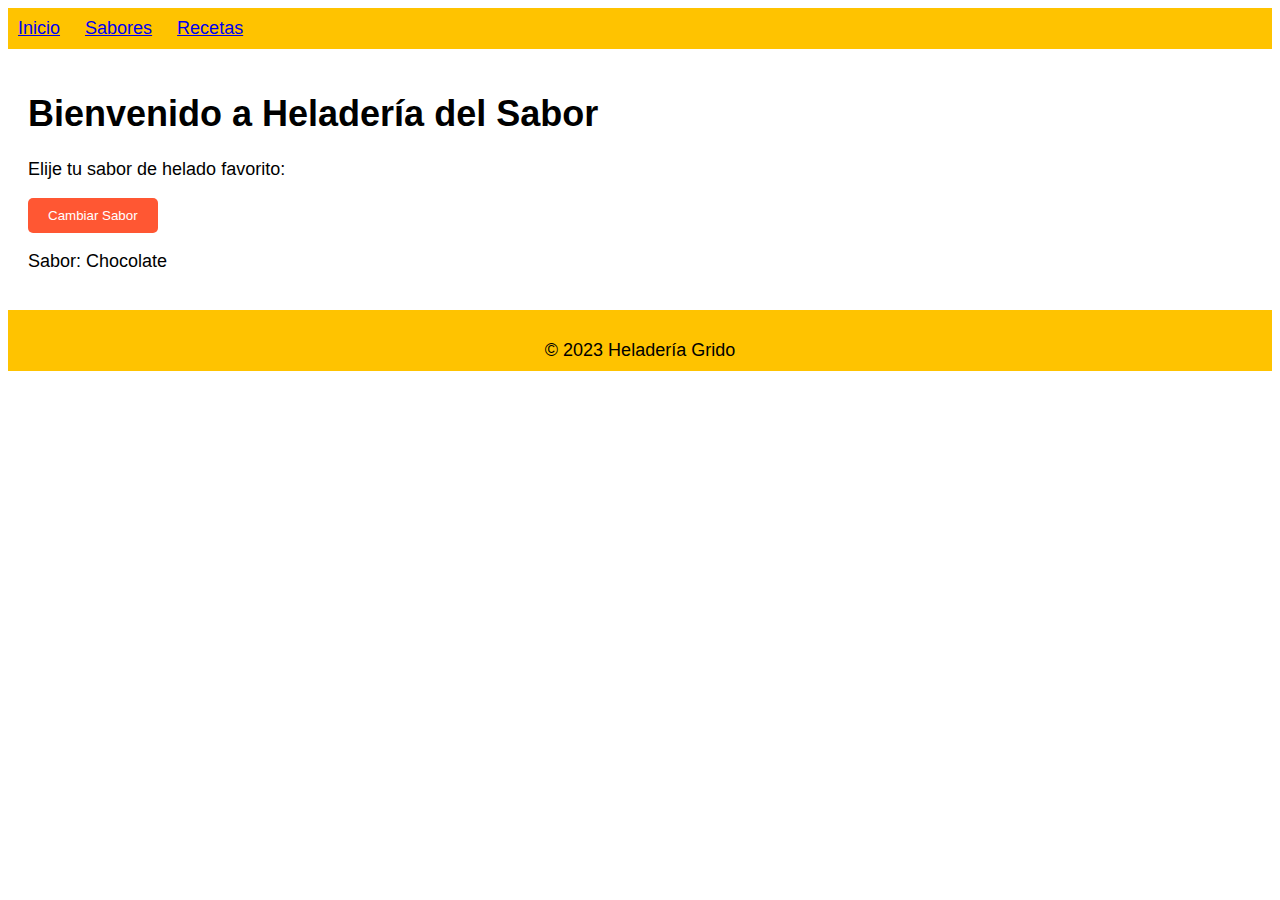
<file: index.html>
</html>
<head>
    <meta charset="UTF-8">
    <meta name="viewport" content="width=device-width, initial-scale=1.0">
    <link rel="stylesheet" href="./CSS/estilos.css">
    <title>Helados Grido</title>
</head>
<body>
    <nav>
        <ul>
            <li><a href="inicio.html">Inicio</a></li>
            <li><a href="sabores.html">Sabores</a></li>
            <li><a href="recetas.html">Recetas</a></li>
        </ul>
    </nav>
    <main>
        <h1>Bienvenido a Heladería del Sabor</h1>
        <p>Elije tu sabor de helado favorito:</p>
        <button id="change-flavor">Cambiar Sabor</button>
        <p id="flavor">Sabor: Chocolate</p>
    </main>
    <aside>
        <i id="icecream-icon" class="fas fa-ice-cream"></i>
    </aside>
    <footer>
        © 2023 Heladería Grido
    </footer>
    <script src="script.js"></script>


    
</body>
</html>
</file>
<file: CSS/estilos.css>
body {
    background-image: url(https://img.freepik.com/fotos-premium/colorida-heladeria-modernavarios-sabores-helados_636638-2607.jpg);
    background-size: cover;
    font-family: Arial, sans-serif;
}

nav {
    background-color: #FFC300;
    padding: 10px;
}

nav ul {
    list-style: none;
    margin: 0;
    padding: 0;
}

nav li {
    display: inline;
    margin-right: 20px;
}

main {
    background-color: rgba(255, 255, 255, 0.7);
    padding: 20px;
    border-radius: 10px;
}

aside {
    background-color: #FFC300;
    padding: 10px;
}

footer {
    background-color: #FFC300;
    padding: 10px;
    text-align: center;
}

#icecream-icon {
    font-size: 48px;
}

button {
    background-color: #FF5733;
    color: #FFFFFF;
    border: none;
    padding: 10px 20px;
    border-radius: 5px;
    cursor: pointer;
}

button:hover {
    background-color: #ff3300f3;
}


@media  (max-width: 768px) {
    
    body {
        font-size: 16px;
    }

    header {
        padding: 5px;
    }

   
}


@media (min-width: 769px) {
    
    body {
        font-size: 18px;
    }

    header {
        padding: 10px;
    }

    
}
section {display: flex;}
</file>
